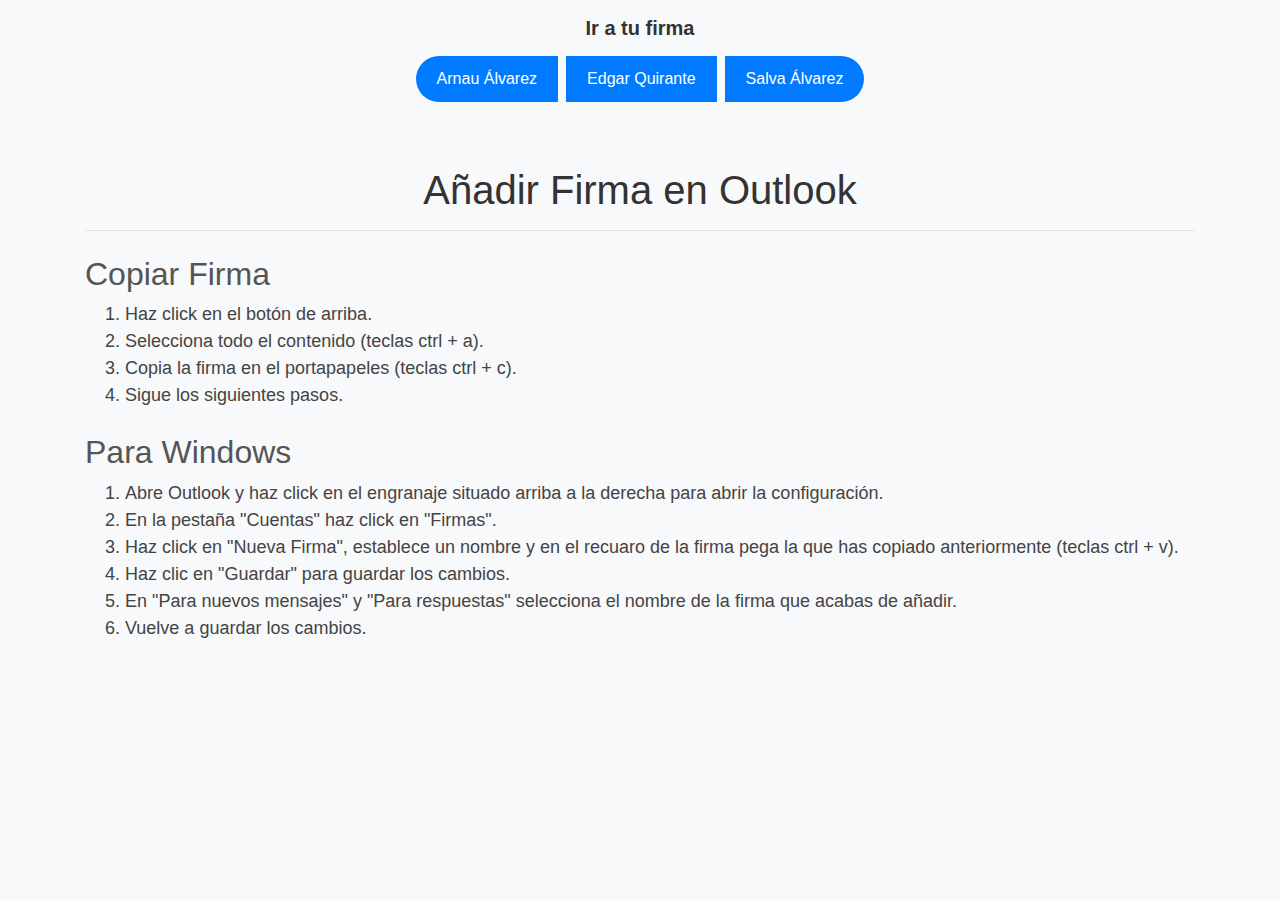
<file: index.html>
<!DOCTYPE html>
<html lang="en">
<head>
    <meta charset="UTF-8">
    <meta name="viewport" content="width=device-width, initial-scale=1.0">
    <link href="https://stackpath.bootstrapcdn.com/bootstrap/4.5.2/css/bootstrap.min.css" rel="stylesheet">
    <link rel="stylesheet" href="styles.css">
    <link rel="shortcut icon" href="iconoWeb.png" type="image/x-icon">
    <title>CorkSeal • Firmas de Correo</title>
</head>
<body>
    <!-- Contenedor del encabezado -->
    <header class="bg-light py-3">
        <div class="container text-center">
            <h5 class="mb-3">Ir a tu firma</h5>
            <div class="btn-group" role="group">
                <a class="btn custom-btn mx-1" href="firmas/arnau-alvarez.html" target="_blank">Arnau Álvarez</a>
                <a class="btn custom-btn mx-1" href="firmas/edgar-quirante.html" target="_blank">Edgar Quirante</a>
                <a class="btn custom-btn mx-1" href="firmas/salva-alvarez.html" target="_blank">Salva Álvarez</a>
            </div>
        </div>
    </header>

    <!-- Contenido principal del tutorial -->
    <div class="container mt-5">
        <h1 class="text-center">Añadir Firma en Outlook</h1>
        <hr>

        <h2 class="mt-4">Copiar Firma</h2>
        <ol>
            <li>Haz click en el botón de arriba.</li>
            <li>Selecciona todo el contenido (teclas ctrl + a).</li>
            <li>Copia la firma en el portapapeles (teclas ctrl + c).</li>
            <li>Sigue los siguientes pasos.</li>
        </ol>

        <h2 class="mt-4">Para Windows</h2>
        <ol>
            <li>Abre Outlook y haz click en el engranaje situado arriba a la derecha para abrir la configuración.</li>
            <li>En la pestaña "Cuentas" haz click en "Firmas".</li>
            <li>Haz click en "Nueva Firma", establece un nombre y en el recuaro de la firma pega la que has copiado anteriormente (teclas ctrl + v).</li>
            <li>Haz clic en "Guardar" para guardar los cambios.</li>
            <li>En "Para nuevos mensajes" y "Para respuestas" selecciona el nombre de la firma que acabas de añadir.</li>
            <li>Vuelve a guardar los cambios.</li>
        </ol>
<!--
        <h2 class="mt-4">Para Mac</h2>
        <ol>
            <li>Abre Outlook y selecciona "Outlook" en la barra de menú.</li>
            <li>Elige "Preferencias" y luego haz clic en "Firmas".</li>
            <li>Crea una nueva firma y pégala en el cuadro de texto (teclas ctrl + v).</li>
            <li>Configura la firma para que se use de forma predeterminada en los correos.</li>
            <li>Haz clic en "Aceptar" para guardar los cambios.</li>
        </ol>-->

        <!-- Botón sin función por ahora 
        <div class="text-center mt-5">
            <button class="btn btn-outline-secondary btn-lg" disabled>Botón sin función</button>
        </div>-->
    </div>

    <script src="https://code.jquery.com/jquery-3.5.1.slim.min.js"></script>
    <script src="https://cdn.jsdelivr.net/npm/@popperjs/core@2.9.2/dist/umd/popper.min.js"></script>
    <script src="https://stackpath.bootstrapcdn.com/bootstrap/4.5.2/js/bootstrap.min.js"></script>
</body>
</html>
</file>
<file: styles.css>
body {
    background-color: #f8f9fa;
}

h1 {
    color: #333;
}

h2 {
    color: #555;
}

ol {
    color: #444;
    font-size: 18px;
}

header h5 {
    color: #333;
    margin-bottom: 0.5rem;
    font-weight: bold;
}

.custom-btn {
    background-color: #007bff; /* Color de fondo */
    color: #fff; /* Color de texto */
    padding: 10px 20px;
    border-radius: 25px; /* Bordes redondeados */
    font-weight: 500;
    transition: all 0.3s ease;
    text-transform: capitalize; /* Capitaliza el texto */
}

.custom-btn:hover {
    background-color: #0056b3; /* Color de fondo al pasar el ratón */
    text-decoration: none; /* Elimina subrayado */
    color: #fff;
}

#actionButton {
    cursor: not-allowed;
    opacity: 0.7;
}
</file>
